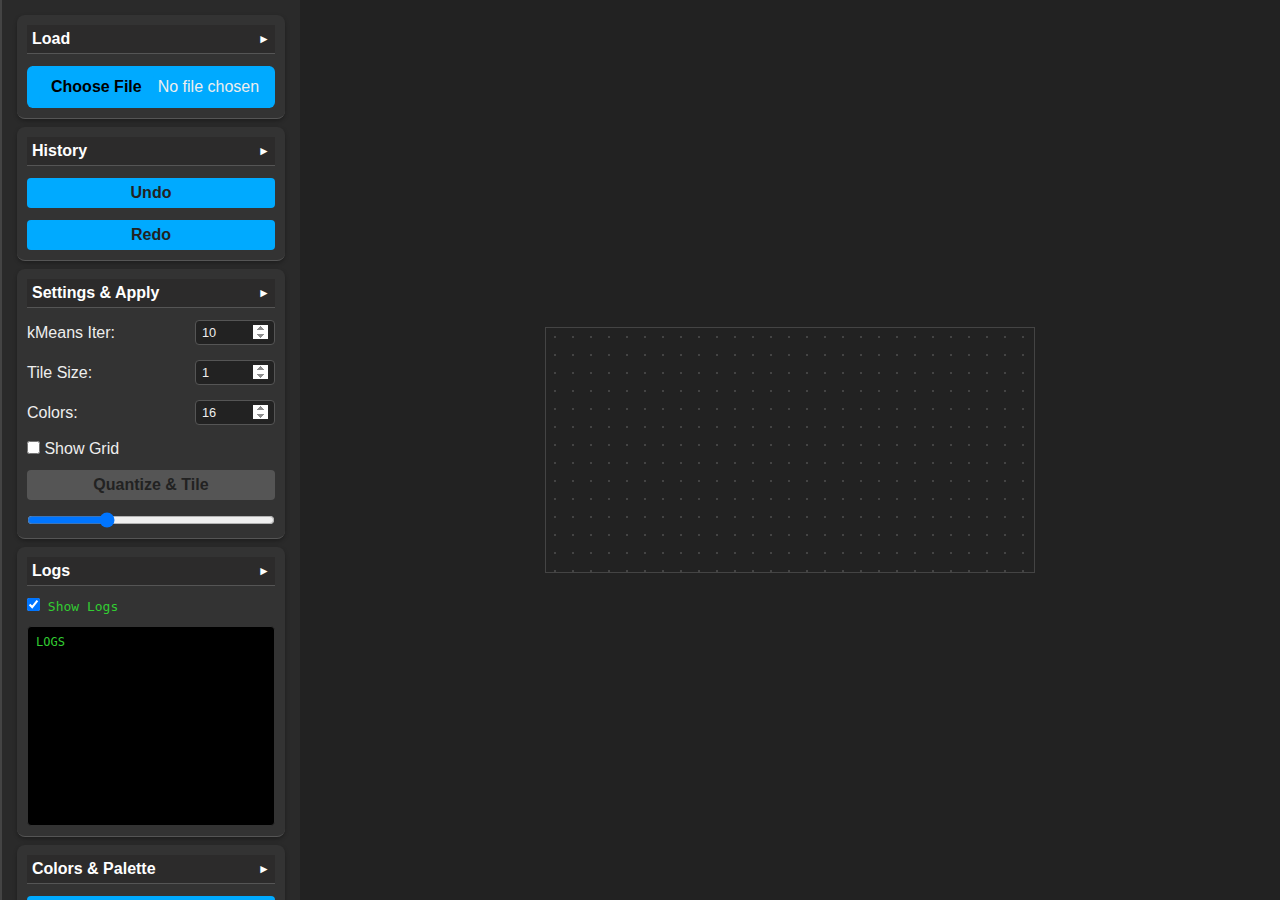
<file: index.html>
<!DOCTYPE html>
<html lang="en">

<head>
     <meta charset="UTF-8">
     <title>Pixelator - pixelate your image and handle colors</title>
     <style>

     </style>
     <link rel="stylesheet" href="./src/style.css">
     <script type="module" src="./src/main.js"></script>
</head>

<body>
     <div id="sidebar">

          <!-- LOAD SECTION -->
          <div class="sidebar-section">
               <h3>Load</h3>

               <!-- Just one input, styled like a button -->
               <input type="file" id="raw-image-input" accept="image/*" class="file-btn">
          </div>


          <div class="sidebar-section">
               <h3>History</h3>
               <button id="undoBtn">Undo</button>
               <button id="redoBtn">Redo</button>
          </div>

          <!-- SETTINGS & APPLY SECTION -->
          <div class="sidebar-section">
               <h3>Settings & Apply</h3>

               <div class="label-input">
                    <label for="kMeans-iter">kMeans Iter:</label>
                    <input type="number" id="kMeans-iter" value="10" min="1" max="50" step="1">
               </div>
               <div class="label-input">
                    <label for="tile-size-input">Tile Size:</label>
                    <input type="number" id="tile-size-input" value="1" min="1">
               </div>
               <div class="label-input">
                    <label for="color-count-input">Colors:</label>
                    <input type="number" id="color-count-input" value="16" min="2" max="256">
               </div>
               <label><input type="checkbox" id="toggleGrid"> Show Grid</label>
               <button id="quantize-tile-btn" disabled>Quantize & Tile</button>
               <input type="range" id="zoom" min=".1" max="3" step=".1" value="1">
          </div>

<!-- LOGS SECTION -->
          <div class="sidebar-section">
               <h3>Logs</h3>

               <label style="color:limegreen; font-family:monospace;">
                    <input type="checkbox" id="show-logs-checkbox" checked>
                    Show Logs
               </label>
               <div id="log-panel">LOGS</div>
          </div>


          <!-- COLORS / PALETTE SECTION -->
          <div class="sidebar-section">
               <h3>Colors & Palette</h3>


               <button id="createPalette">Create Palette</button>
               <!-- Erase Selected Color Button -->
               <button id="eraseBtn">Erase Selected Color</button>
               <input type="color" id="colorPicker" class="circle-picker" value="#ff0000" />
               <div id="color-palette">

               </div>
               <div class="swatches" id="swatchesContainer"></div>
          </div>

          <!-- TOOLS SECTION -->
          <div class="sidebar-section">
               <h3>Tools</h3>
               <div id="controls">
                    <!-- Brush / Eraser -->
                    <label>
                         <input type="radio" name="toolMode" value="brush" checked> Brush
                    </label>
                    <label>
                         <input type="radio" name="toolMode" value="eraser"> Eraser
                    </label>

                    <!-- Mirror Mode -->
                    <select id="modeSelect">
                         <option value="N">Normal</option>
                         <option value="H">Horizontal Mirror</option>
                         <option value="V">Vertical Mirror</option>
                         <option value="B">Both H+V</option>
                         <option value="D">Diagonal</option>
                    </select>
                    <div id="display"></div>

               </div>

          </div>



     </div>
     <div id="canvas-container">
          <div id="canvas-wrapper">
               <canvas id="canvas"></canvas>
          </div>
     </div>

</body>

</html>
</file>
<file: src/style.css>
/*TODO clean this up and remove all magic numbers */
/* TODO add themes */

/* ================== Base ================== */
body {
     font-family: sans-serif;
     background: #222;
     color: #eee;
     margin: 0;
     display: flex;
     flex-direction: row;
     /* sidebar on the right */
     height: 100vh;
     font-size: 1em;
     overflow: hidden;
}

* {
     margin: 0;
     padding: 0;
     box-sizing: border-box
}

.app-container {
     width: 100%;
     height: 100%;
     display: flex;
     flex-direction: row;
}

/* ================== Canvas ================== */
#canvas-container {
     width: 100%;
     height: 100%;
     overflow: hidden;
     z-index: 0;

}

/*TEST*/
#canvas-wrapper {
     overflow: auto;
     width: 100%;
     height: 100%;
     display: flex;
     justify-content: center;
     align-items: center;
     overflow: auto;
}

canvas {
     border: 1px solid #444;
     background-color: transparent;
     background-image: radial-gradient(#444 1px, transparent 1px);
     background-size: 18px 18px;
     image-rendering: pixelated;
     image-rendering: crisp-edges;
     display: block;
     width: 50%

}




.resizer {
     width: 10px;
     height: 100vh;
     background: hotpink
}


/* ================== Sidebar ================== */
#sidebar {


     min-width: 350px;
     background: #2a2a2a;
     padding: 15px;
     display: flex;
     flex-direction: column;
     border-left: 2px solid #444;

     overflow-y: auto;
     z-index: 1000;
     height: 100vh;
     overflow-x: none;
}


/* Sidebar sections */
.sidebar-section {
     background: #333;
     padding: 10px;
     border-radius: 8px;
     box-shadow: 0 2px 4px rgba(0, 0, 0, 0.3);
     display: flex;
     flex-direction: column;
     gap: 12px;

     border-bottom: 1px solid #555;
     margin-bottom: 8px;
     width: 100%;
}

.sidebar-section.collapsed .section-content {
     display: none;
}

.sidebar-section.floating {
     position: absolute;
     z-index: 2000;
     pointer-events: auto;
     box-shadow: 0 4px 10px rgba(0, 0, 0, 0.3);
     transition: none;
     width: 350px;
}

.sidebar-section h3 {
     margin: 0 0 6px 0;
     border-bottom: 1px solid #555;
     padding-bottom: 5px;
     color: #0af;
     cursor: pointer;
     display: flex;
     align-items: center;
     justify-content: space-between;
     padding: 5px;
     margin: 0;
     background: #2c2b2b;
     color: #fff;
     font-size: 1em;
}

.sidebar-section h3::after {
     content: "►";
     font-size: 12px;
     transition: transform 0.2s;
}

.sidebar-section.collapsed h3::after {
     transform: rotate(90deg);
}

.section-content {
     padding: 5px;
     display: flex;
     flex-direction: column;
}

.section-content * {
     margin: 3px;
}

.section-content button,
.section-content input[type="range"] {
     width: 100%;
}



/* ================== Buttons ================== */
button {
     padding: 6px 12px;
     border: none;
     border-radius: 4px;
     background: #0af;
     color: #222;
     cursor: pointer;
     font-size: 1em;
     font-weight: bold;
}

button:disabled {
     background: #555;
     cursor: not-allowed;
}

/* ================== File Button ================== */
.file-btn {
     background: #0af;
     border: none;
     border-radius: 6px;
     padding: 6px 12px;
     cursor: pointer;
     width: 100%;
     font-size: 1em;

}

.file-btn::file-selector-button {
     background: #0af;
     border: none;
     border-radius: 6px;
     padding: 6px 12px;
     cursor: pointer;
     font-weight: bold;
}

.file-btn::file-selector-button:hover {
     background: #0b75e7;
}


/* ================== Color Palette ================== */


/* ColorPicker */
input[type="color"].circle-picker {
     -webkit-appearance: none;
     -moz-appearance: none;
     appearance: none;
     width: 40px;
     height: 40px;
     border: 1px solid white;
     border-radius: 50%;
     overflow: hidden;
     cursor: pointer;
     padding: 0;
}

input[type="color"].circle-picker::-webkit-color-swatch-wrapper {
     padding: 0;
}

input[type="color"].circle-picker::-webkit-color-swatch {
     border: none;
     border-radius: 50%;
}

input[type="color"].circle-picker::-moz-color-swatch {
     border: none;
     border-radius: 50%;
}



/* ================== Inputs ================== */
input[type="number"] {
     -moz-appearance: number-input;
     /* forces spin buttons to always appear */
}

input[type="number"]::-webkit-inner-spin-button,
input[type="number"]::-webkit-outer-spin-button {
     width: auto;
     height: auto;
     opacity: 1;
     -webkit-appearance: inner-spin-button;
     display: block;
}

/* ================== Label + Input ================== */
.label-input {
     display: flex;
     justify-content: space-between;
     align-items: center;
     gap: 10px;
     margin-bottom: 3px;
}

.label-input label {
     flex-shrink: 0;
     width: 100px;
     color: #eee;
     text-align: left;
}

.label-input input[type="number"],
.label-input input[type="text"],
.label-input select {
     width: 80px;
     padding: 4px 6px;
     border-radius: 4px;
     border: 1px solid #555;
     background: #222;
     color: #eee;
     text-align: right;
     box-sizing: border-box;
}

.label-input input[type="number"] {
     width: 80px;
     padding: 4px 6px 4px 6px;
     border-radius: 4px;
     border: 1px solid #555;
     background: #222;
     color: #eee;
     text-align: left;
     font-size: .8em;
     box-sizing: border-box;
}

/* ================== Log Panel ================== */
#log-panel {
     background-color: black;
     color: limegreen;
     font-family: monospace;
     font-size: 12px;
     line-height: 1.2em;
     padding: 8px;
     border: 1px solid #333;
     border-radius: 4px;
     width: 100%;
     height: 200px;
     max-height: 200px;
     overflow-y: auto;
     box-sizing: border-box;
     white-space: pre-wrap;
}

/* ================== Mode Select ================== */
#modeSelect {
     width: 100%;
     margin-bottom: 0.5rem;
     font-size: .8em;
     padding: 5px;
     margin-bottom: 10px;
}


/* ================== Spinner ==================  NOT IMPLEMENTED*/
.spinner {
     border: 8px solid #f3f3f3;
     border-top: 8px solid #3498db;
     border-radius: 50%;
     width: 60px;
     height: 60px;
     animation: spin 1s linear infinite;
}

@keyframes spin {
     0% {
          transform: rotate(0deg);
     }

     100% {
          transform: rotate(360deg);
     }
}

/* ================== Swatches ================== */
#swatchesContainer {
     max-height: 300px;
     overflow-y: auto;
}

.swatches {
     display: flex;
     flex-wrap: wrap;
     gap: 6px;
}

.swatch {
     width: 30px;
     height: 30px;
     border: 1px solid #000;
     cursor: pointer;
     position: relative;
     border-radius: 4px;
     margin: 2px;
}

.swatch.selected {
     outline: 2px solid red;
}

.swatch.transparent::after {
     content: '';
     position: absolute;
     inset: 0;
     background:
          repeating-linear-gradient(45deg, white 0, white 1px, transparent 1px, transparent 6px),
          repeating-linear-gradient(-45deg, white 0, white 1px, transparent 1px, transparent 6px);
     pointer-events: none;
}

.swatch.erased {
     background: repeating-linear-gradient(45deg,
               white,
               white 4px,
               transparent 4px,
               transparent 8px);
}

.swatch.erased::after {
     content: "✕";
     color: rgba(255, 255, 255, 0.9);
     font-weight: bold;
     position: absolute;
     top: 50%;
     left: 50%;
     transform: translate(-50%, -50%);
}

.swatch.deselect::after {
     content: '×';
     position: absolute;
     inset: 0;
     display: flex;
     align-items: center;
     justify-content: center;
     color: red;
     font-weight: bold;
     pointer-events: none;
}

/* ================== Universal Scrollbars ================== */
*::-webkit-scrollbar {
     width: 10px;
     height: 10px;
}

*::-webkit-scrollbar-thumb {
     background: #555;
     border-radius: 5px;
}

*::-webkit-scrollbar-thumb:hover {
     background: #777;
}

*::-webkit-scrollbar-track {
     background: #222;
}

* {
     scrollbar-width: thin;
     scrollbar-color: #555 #222;
     scroll-behavior: smooth;
}



#hexDisplay {
     display: inline-flex;
     align-items: center;
     gap: 6px;
     padding: 4px 8px;
     border-radius: 4px;
     background: #222;
     color: #eee;
     cursor: pointer;
     user-select: none;
     font-family: monospace;
     border: none;
}

#copyLabel {
     font-size: 0.8em;
     color: #0af;
     font-weight: bold;
     text-align: right;
}

/* Test */
.app-container {
     display: flex;
     flex-direction: row;
     /* sidebar on right */
     height: 100vh;
}

#canvas-container {
     flex-grow: 1;
     min-width: 0;
     /* important to allow shrinking */
     overflow: auto;
}

#resizer {



     flex-shrink: 0;
     /* don’t let flex shrink it */
}

.resizer {
     width: 10px;
     height: 100vh;
     cursor: col-resize;
     background: #515050;
     /* base background */
     display: flex;
     align-items: center;
     justify-content: center;
     position: relative;
}

/* Dots in the center */
.resizer::before {
     content: '';
     display: block;
     width: 8px;
     height: 60px;
     /* height of the dot column */
     background-image: radial-gradient(rgb(0, 0, 0) 3px, transparent 2px);
     background-size: 8px 10px;
     background-repeat: repeat-y;
}

#sidebar {


     min-width: 300px;

     max-width: 600px;

     box-sizing: border-box;

     display: flex;
     flex-direction: column;
     overflow-x: hidden;

     width: 350px;

}

.sidebar-section {
     width: 100%;
     box-sizing: border-box;
     color: #eee
}

#downloadModal {
     display: none;
     position: fixed;
     inset: 0;
     background: rgba(0, 0, 0, 0.7);
     align-items: center;
     justify-content: center;
     z-index: 50;

}

#downloadModal .modal-content {

     background: rgba(0, 0, 0, 0.5);
     padding: 1.5rem;
     border-radius: 0.5rem;
     box-shadow: 0 4px 12px rgba(255, 254, 254, 0.4);
     width: 320px;
     display: flex;
     flex-direction: column;
     gap: 1rem;
}

.form-row {
     display: flex;
     justify-content: space-between;
     align-items: center;
}

.form-row label {
     flex: 1;
}

.form-row input[type="number"] {
     width: 80px;
     text-align: right;
}

.button-row {
     display: flex;
     justify-content: flex-end;
     gap: 0.5rem;
}
</file>
